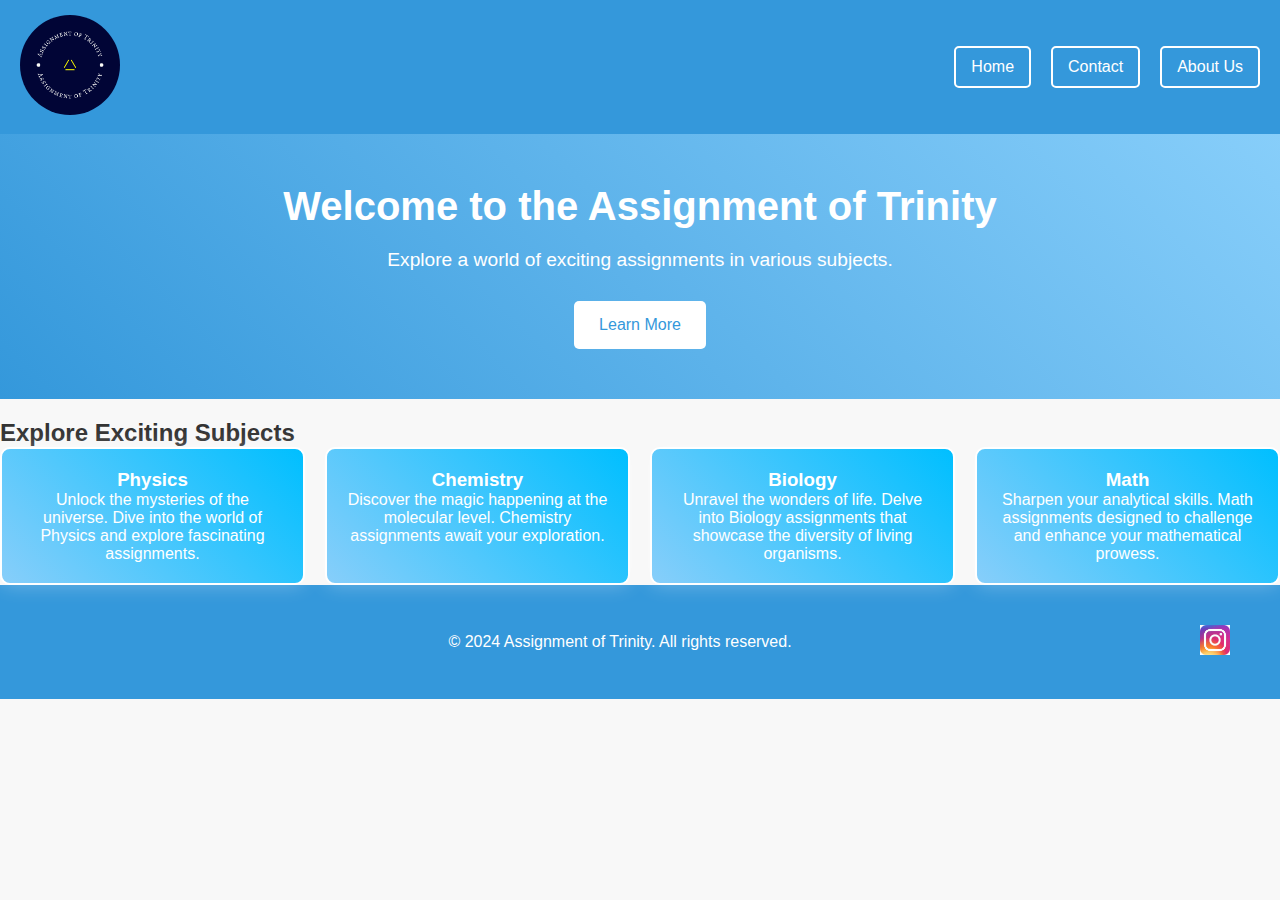
<file: index.html>
<!DOCTYPE html>
<html lang="en">

<head>
    <meta charset="UTF-8">
    <meta name="viewport" content="width=device-width, initial-scale=1.0">
    <title>Assignment of Trinity</title>
    <link rel="stylesheet" href="styles.css">
</head>

<body>

    <header>
        <div class="logo">
            <img src="assignment-of-trinity-high-resolution-logo.png" alt="Logo"> <!-- Replace with your logo image -->
        </div>
        <nav>
            <a href="#">Home</a>
            <a href="#">Contact</a>
            <a href="#">About Us</a>
            <!-- Add more navigation links as needed -->
        </nav>
    </header>

    <div class="hero">
        <h1>Welcome to the Assignment of Trinity</h1>
        <p>Explore a world of exciting assignments in various subjects.</p>
        <button onclick="navigateTo('about-us')">Learn More</button>
    </div>

    <main>
        <section>
            <h2>Explore Exciting Subjects</h2>
            <div class="subject-container">
                <div class="subject" onclick="navigateTo('k')">
                    <h3>Physics</h3>
                    <p class="subject-details">Unlock the mysteries of the universe. Dive into the world of Physics and explore fascinating assignments.</p>
                </div>
                <div class="subject" onclick="navigateTo('k')">
                    <h3>Chemistry</h3>
                    <p class="subject-details">Discover the magic happening at the molecular level. Chemistry assignments await your exploration.</p>
                </div>
                <div class="subject" onclick="navigateTo('k')">
                    <h3>Biology</h3>
                    <p class="subject-details">Unravel the wonders of life. Delve into Biology assignments that showcase the diversity of living organisms.</p>
                </div>
                <div class="subject" onclick="navigateTo('k')">
                    <h3>Math</h3>
                    <p class="subject-details">Sharpen your analytical skills. Math assignments designed to challenge and enhance your mathematical prowess.</p>
                </div>
                <!-- Add more subjects as needed -->
            </div>
        </section>
    </main>

    <footer class="footer">
        <div class="footer-content">
            <p>&copy; 2024 Assignment of Trinity. All rights reserved.</p>
            <div class="social-icons">
                <a href="https://www.instagram.com/assignmentoftrinity/" target="_blank"><img src="facebook.png" alt="Instagram"></a>
                
                <!-- Add more social icons as needed -->
            </div>
        </div>
    </footer>

    <script>
        function navigateTo(page) {
            window.location.href = page ;
        }
    </script>

</body>

</html>
</file>
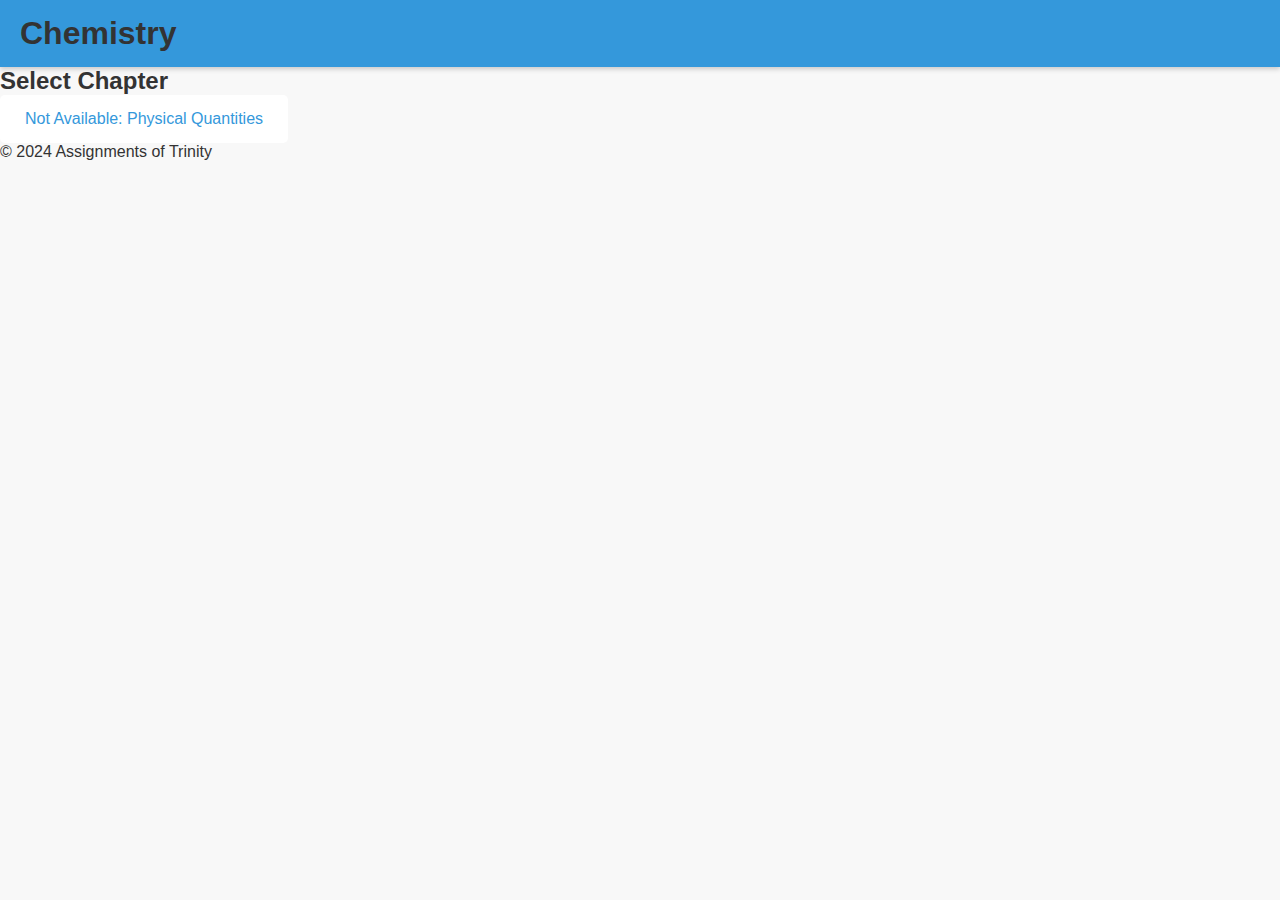
<file: chemistry.html>
<!DOCTYPE html>
<html lang="en">

<head>
  <meta charset="UTF-8">
  <meta name="viewport" content="width=device-width, initial-scale=1.0">
  <link rel="stylesheet" href="styles.css">
  <title>Chemistry - Assignments of Trinity</title>
</head>

<!-- ... (previous code) -->

<body>
    <header>
      <h1>Chemistry</h1>
    </header>
  
    <section id="selectChapter">
      <h2>Select Chapter</h2>
      <button onclick="window.location.href='chemistry.html'"><span class="not-available">Not Available: </span>Physical Quantities</button>
    </section>
  
    <footer>
      <p>&copy; 2024 Assignments of Trinity</p>
    </footer>
  </body>
  
  </html>
</file>
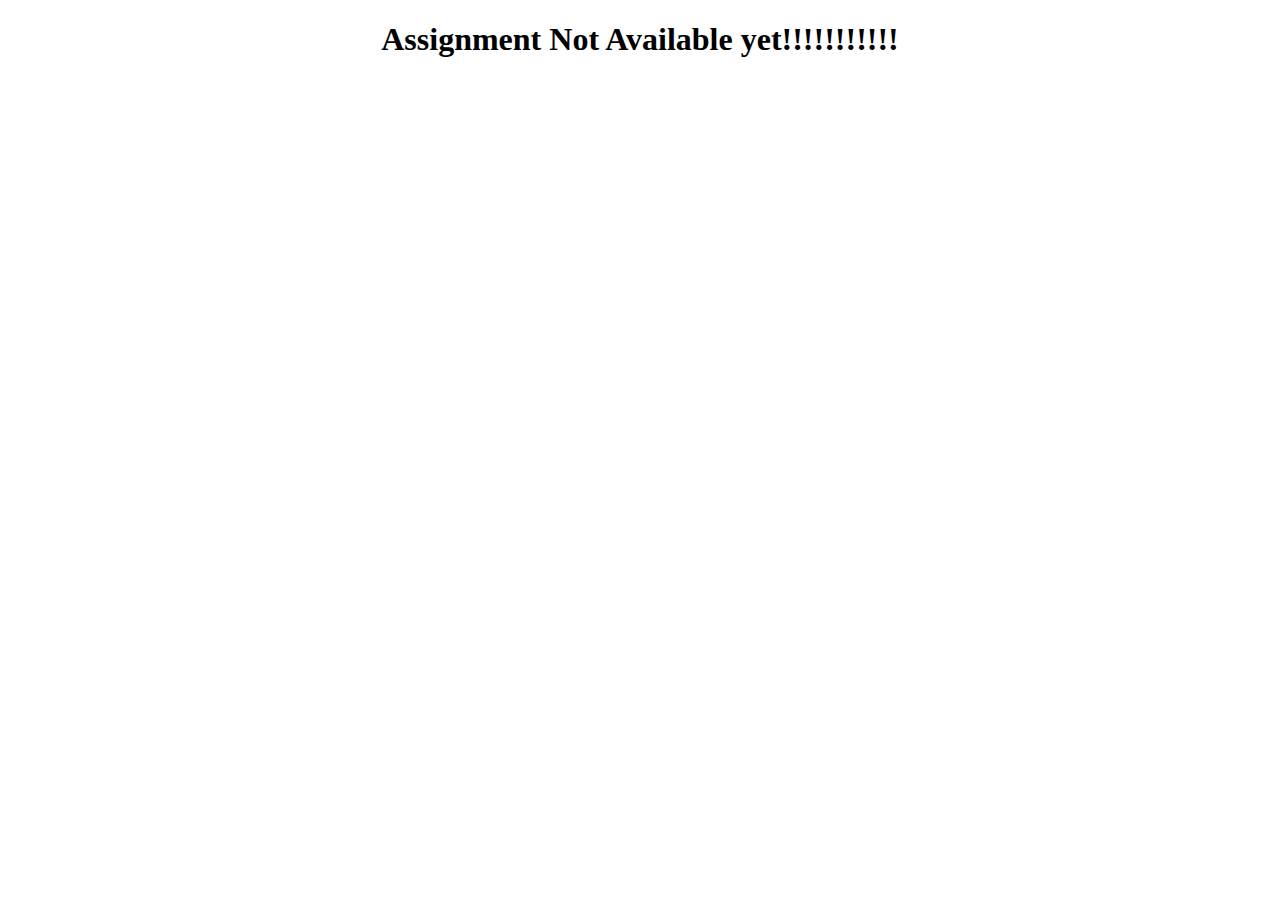
<file: k.html>
<!DOCTYPE html>
<html lang="en">
<head>
    <meta charset="UTF-8">
    <meta name="viewport" content="width=device-width, initial-scale=1.0">
    <title>Document</title>
</head>
<body>
    <center>

   <h1>
    Assignment Not Available yet!!!!!!!!!!!
</h1>

</center>
</body>
</html>
</file>
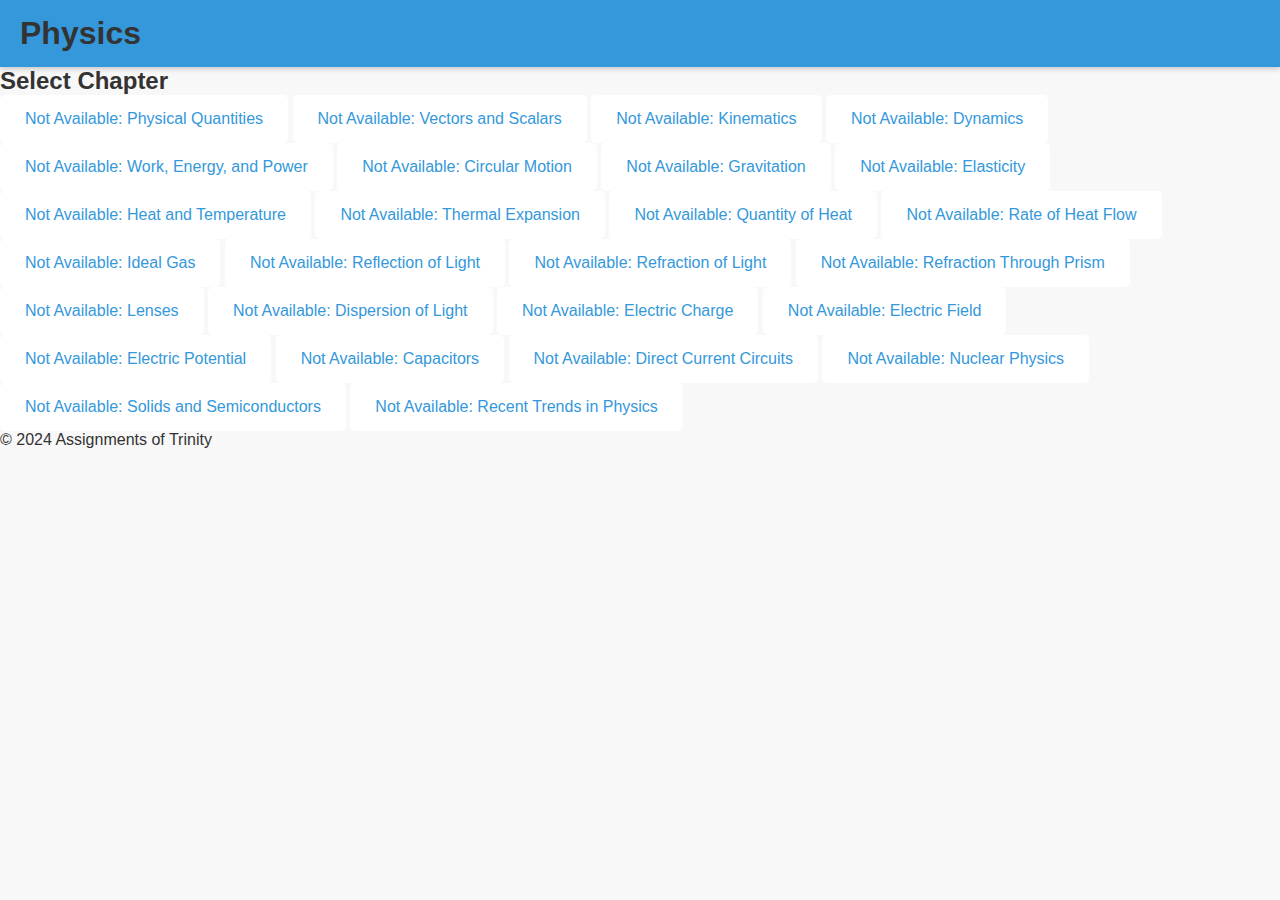
<file: physics.html>
<!DOCTYPE html>
<html lang="en">

<head>
  <meta charset="UTF-8">
  <meta name="viewport" content="width=device-width, initial-scale=1.0">
  <link rel="stylesheet" href="styles.css">
  <title>Physics - Assignments of Trinity</title>
</head>

<body>
  <header>
    <h1>Physics</h1>
  </header>

  <section id="selectChapter">
    <h2>Select Chapter</h2>
    <button onclick="window.location.href='physics_chapter1.html'"><span class="not-available">Not Available: </span>Physical Quantities</button>
    <button onclick="window.location.href='physics_chapter2.html'"><span class="not-available">Not Available: </span>Vectors and Scalars</button>
    <button onclick="window.location.href='physics_chapter3.html'"><span class="not-available">Not Available: </span>Kinematics</button>
    <button onclick="window.location.href='physics_chapter4.html'"><span class="not-available">Not Available: </span>Dynamics</button>
    <button onclick="window.location.href='physics_chapter5.html'"><span class="not-available">Not Available: </span>Work, Energy, and Power</button>
    <button onclick="window.location.href='physics_chapter6.html'"><span class="not-available">Not Available: </span>Circular Motion</button>
    <button onclick="window.location.href='physics_chapter7.html'"><span class="not-available">Not Available: </span>Gravitation</button>
    <button onclick="window.location.href='physics_chapter8.html'"><span class="not-available">Not Available: </span>Elasticity</button>
    <button onclick="window.location.href='physics_chapter9.html'"><span class="not-available">Not Available: </span>Heat and Temperature</button>
    <button onclick="window.location.href='physics_chapter10.html'"><span class="not-available">Not Available: </span>Thermal Expansion</button>
    <button onclick="window.location.href='physics_chapter11.html'"><span class="not-available">Not Available: </span>Quantity of Heat</button>
    <button onclick="window.location.href='physics_chapter12.html'"><span class="not-available">Not Available: </span>Rate of Heat Flow</button>
    <button onclick="window.location.href='physics_chapter13.html'"><span class="not-available">Not Available: </span>Ideal Gas</button>
    <button onclick="window.location.href='physics_chapter14.html'"><span class="not-available">Not Available: </span>Reflection of Light</button>
    <button onclick="window.location.href='physics_chapter15.html'"><span class="not-available">Not Available: </span>Refraction of Light</button>
    <button onclick="window.location.href='physics_chapter16.html'"><span class="not-available">Not Available: </span>Refraction Through Prism</button>
    <button onclick="window.location.href='physics_chapter17.html'"><span class="not-available">Not Available: </span>Lenses</button>
    <button onclick="window.location.href='physics_chapter18.html'"><span class="not-available">Not Available: </span>Dispersion of Light</button>
    <button onclick="window.location.href='physics_chapter19.html'"><span class="not-available">Not Available: </span>Electric Charge</button>
    <button onclick="window.location.href='physics_chapter20.html'"><span class="not-available">Not Available: </span>Electric Field</button>
    <button onclick="window.location.href='physics_chapter21.html'"><span class="not-available">Not Available: </span>Electric Potential</button>
    <button onclick="window.location.href='physics_chapter22.html'"><span class="not-available">Not Available: </span>Capacitors</button>
    <button onclick="window.location.href='physics_chapter23.html'"><span class="not-available">Not Available: </span>Direct Current Circuits</button>
    <button onclick="window.location.href='physics_chapter24.html'"><span class="not-available">Not Available: </span>Nuclear Physics</button>
    <button onclick="window.location.href='physics_chapter25.html'"><span class="not-available">Not Available: </span>Solids and Semiconductors</button>
    <button onclick="window.location.href='physics_chapter26.html'"><span class="not-available">Not Available: </span>Recent Trends in Physics</button>
  </section>

  <footer>
    <p>&copy; 2024 Assignments of Trinity</p>
  </footer>
</body>

</html>
</file>
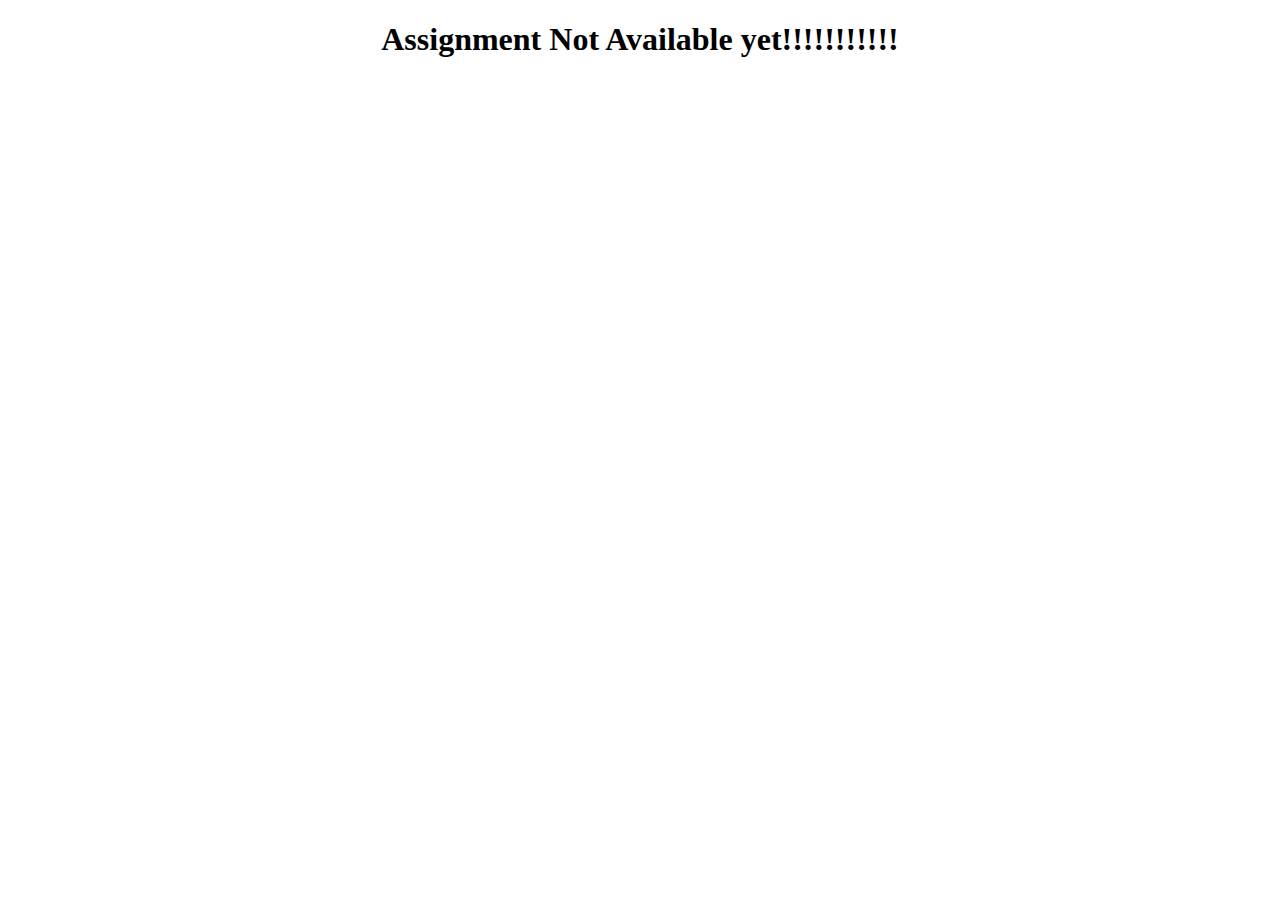
<file: New%20Text%20Document.txt/k.html>
<!DOCTYPE html>
<html lang="en">
<head>
    <meta charset="UTF-8">
    <meta name="viewport" content="width=device-width, initial-scale=1.0">
    <title>Document</title>
</head>
<body>
    <center>

   <h1>
    Assignment Not Available yet!!!!!!!!!!!
</h1>

</center>
</body>
</html>
</file>
<file: styles.css>
/* Reset CSS */
* {
    margin: 0;
    padding: 0;
    box-sizing: border-box;
}

body {
    font-family: 'Arial', sans-serif;
    background-color: #f8f8f8;
    color: #333;
}

header {
    background-color: #3498db; /* Light blue header */
    padding: 15px 20px;
    box-shadow: 0 2px 5px rgba(0, 0, 0, 0.2);
    display: flex;
    justify-content: space-between;
    align-items: center;
}

.logo img {
    width: 100px;
    height: auto;
}

nav {
    display: flex;
    flex-wrap: wrap;
    gap: 20px;
}

nav a {
    color: #fff;
    text-decoration: none;
    padding: 10px 15px;
    border-radius: 5px;
    transition: background-color 0.3s;
    border: 2px solid #fff;
}

nav a:hover {
    background-color: #2980b9; /* Darker blue on hover */
}

.hero {
    background: linear-gradient(45deg, #3498db, #87CEFA); /* Gradient from light blue to sky blue */
    color: white;
    text-align: center;
    padding: 50px 20px;
    margin-bottom: 20px;
}

.hero h1 {
    font-size: 2.5em;
    margin-bottom: 20px;
}

.hero p {
    font-size: 1.2em;
    margin-bottom: 30px;
}

button {
    background-color: #fff;
    color: #3498db; /* Light blue button text */
    padding: 15px 25px;
    border: none;
    border-radius: 5px;
    font-size: 1em;
    cursor: pointer;
    transition: background-color 0.3s, color 0.3s;
}

button:hover {
    background-color: #2980b9; /* Darker blue on hover */
    color: #fff;
}

.subject-container {
    display: flex;
    flex-wrap: wrap;
    gap: 20px;
    justify-content: center;
}

.subject {
    flex: 1;
    padding: 20px;
    background: linear-gradient(45deg, #87CEFA, #00BFFF); /* Gradient from sky blue to deep sky blue */
    color: white;
    border-radius: 10px;
    text-align: center;
    cursor: pointer;
    transition: background 0.3s, box-shadow 0.3s;
    box-shadow: 0 0 20px rgba(255, 255, 255, 0.3);
    position: relative;
    overflow: hidden;
    border: 2px solid #fff;
}

.subject:hover {
    background: linear-gradient(45deg, #00BFFF, #1E90FF); /* Gradient from deep sky blue to dodger blue on hover */
    box-shadow: 0 0 30px rgba(255, 255, 255, 0.5);
}

.footer-content {
    display: flex;
    justify-content: space-between;
    align-items: center;
    background-color: #3498db; /* Light blue footer */
    padding: 20px;
    color: white;
}

.social-icons img {
    width: 30px;
    height: 30px;
    margin-right: 10px;
    transition: transform 0.3s;
}

.social-icons img:hover {
    transform: scale(1.2);
}

@media screen and (max-width: 768px) {
    nav {
        flex-direction: column;
    }

    nav a {
        width: 100%;
        text-align: center;
        margin-top: 10px;
    }

    .subject {
        flex: 100%;
    }
}
/* ... (previous styles remain unchanged) ... */

.logo img {
    width: 100px;
    height: 100px; /* Set the height equal to the width to create a circular shape */
    object-fit: cover; /* Ensure the image covers the entire circular area */
    border-radius: 50%; /* Create a circular border-radius */
}

/* ... (remaining styles remain unchanged) ... */
/* ... (previous styles remain unchanged) ... */

.footer {
    text-align: center;
    padding: 20px;
    background-color: #3498db; /* Light blue footer */
    color: white;
}

.footer-content {
    display: flex;
    justify-content: space-between;
    align-items: center;
}

.footer-content p {
    flex: 1;
}

.social-icons img {
    width: 30px;
    height: 30px;
    margin-right: 10px;
    transition: transform 0.3s;
}

.social-icons img:hover {
    transform: scale(1.2);
}

/* ... (remaining styles remain unchanged) ... */
</file>
